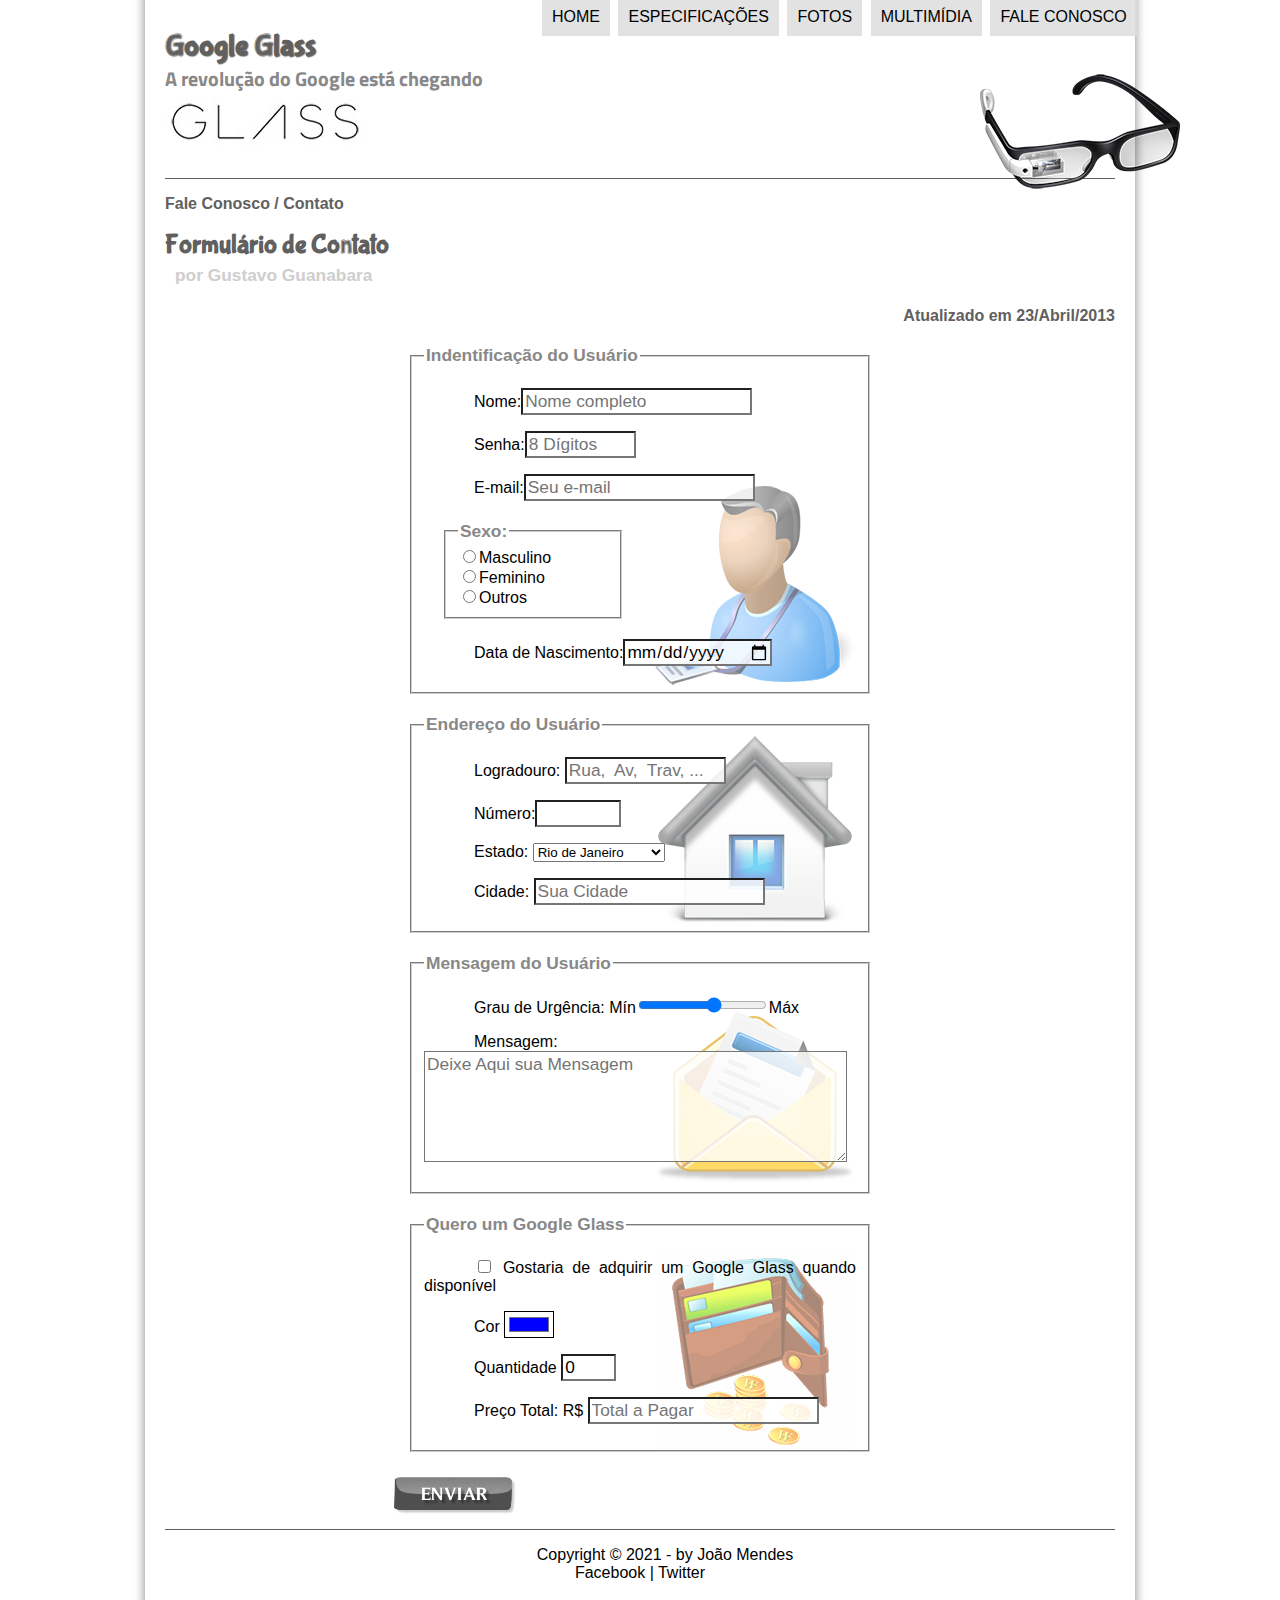
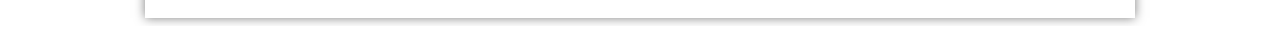
<file: fale-conosco.html>
<!DOCTYPE html>
<html lang="pt-br">
<head>
    <meta charset="UTF-8">
    <meta http-equiv="X-UA-Compatible" content="IE=edge">
    <meta name="viewport" content="width=device-width, initial-scale=1.0">
    <title>Google glass /  Contato</title>
    <link rel="stylesheet" type="text/css" href="_css/estilo.css"/>
    <link rel="stylesheet" href="_css/form.css">
    <script src="_javascript/script.js"></script>
    <script>
        function calc_total() {
          var qtd = parseInt(document.getElementById('cQtd').value);
          tot = qtd * 1500;
          document.getElementById('cTot').value = tot;
        }
    </script>
</head>

<body>
<div id="interface">
  <header id="cabecalho">
   <hgroup>
     <h1>Google Glass</h1>
     <h2>A revolução do Google está chegando</h2>
   </hgroup>   
   <img id="icone" src="_imagens/glass-oculos-preto-peq.png" alt="">
   <nav id="menu">
     <h1>Menu Principal</h1>
     <ul>
        <li onmouseover="mudaFoto('_imagens/home.png')" onmouseout="mudaFoto('_imagens/contato.png')"><a href="index.html ">Home</a></li>
        <li onmouseover="mudaFoto('_imagens/especificacoes.png')" onmouseout="mudaFoto('_imagens/contato.png')"><a href="specs-txt.html">especificações</a></li>
        <li onmouseover="mudaFoto('_imagens/fotos.png')" onmouseout="mudaFoto('_imagens/contato.png')"><a href="fotos-txt.html">Fotos</a></li>
        <li onmouseover="mudaFoto('_imagens/multimidia.png')" onmouseout="mudaFoto('_imagens/contato.png')"><a href="multimidia-txt.html">Multimídia</a></li>
        <li onmouseover="mudaFoto('_imagens/contato.png')" onmouseout="mudaFoto('_imagens/contato.png')"><a href="fale-conosco-txt.html">Fale Conosco</a></li>
     </ul>
   </nav>
  </header>

  <section id="corpo-full"> 
    <article id="noticia-principal">
      <header id="cabecalho-artigo">
        <hgroup>
          <h3>Fale Conosco / Contato</h3>
          <h1>Formulário de Contato</h1>
          <h2>por Gustavo Guanabara</h2>
          <h3 class="direita">Atualizado em 23/Abril/2013</h3>
        </hgroup>
      </header> 
    </article> 
  </section>

  <form method="post" id="fContato" action="mailto:joao.vitor13mendes@gmail.com" oninput="calc_total();"> 
   <fieldset id="usuario"><legend>Indentificação do Usuário</legend>
      <p><label for="cNome">Nome:</label><input type="text" name="tNome" id="cNome" size="20" maxlength="30" placeholder="Nome completo"/></p>
      <p><label for="cSenha"> Senha:</label><input type="password" name="tSenha" id="cSenha" size="8" maxlength="8" placeholder="8 Dígitos"/></p>
      <p><label for="cMail">E-mail:</label><input type="email" name="tMail" id="cMail" size="20" maxlength="40" placeholder="Seu e-mail"/></p></p>

      <fieldset id="sexo"><legend>Sexo:</legend>
        <input type="radio" name="tSexo" id="cMasc"/><label for="cMasc">Masculino</label><br>
        <input type="radio" name="tSexo" id="cFem"/><label for="cFem">Feminino</label><br>
        <input type="radio" name="tSexo" id="cOut"/><label for="cOut">Outros</label><br>
      </fieldset>

      <p>Data de Nascimento:<input type="date" name="tNasc" id="cNasc"/></p>

    </fieldset>

    <fieldset id="endereco"><legend>Endereço do Usuário</legend>
      <p><label>Logradouro:</label> <input type="text" name="tRua" id="cRua" size="13" maxlength="80" placeholder="Rua,  Av,  Trav, ..."></p>
      <p><label>Número:</label><input type="number" name="tNum" id="cNum" min="0" max="9999" placeholder=""></p>
      <p><label for="cEst">Estado:</label>
      <select name="tEst" id="cEst"></p>
          <option value="RJ">Rio de Janeiro</option>
          <option value="SP">São Paulo</option>
          <option value="RS">Rio Grande do Sul</option>
          <option value="MG">Minas Gerais</option>
          <option value="PR">Paraná</option>
          <option value="SC">Santa Catarina</option>
        </select>

      <p><label for="cCid">Cidade:</label>
      <input type="text" name="tCid" id="cCid" maxlength="40" size="20" placeholder="Sua Cidade" list="cidades"></p>
      <datalist id="cidades">
        <option value="Rio de Janeiro"></option>
        <option value="Nova Iguaçu"></option>
        <option value="Niterói"></option>
        <option value="Belford Roxo"></option>
      </datalist>
        
      </datalist>
    </fieldset>

    <fieldset id="mensagem"><legend>Mensagem do Usuário</legend>
      <p><label for="cUrg">Grau de Urgência:</label> Mín<input type="range" name="tUrg" id="cUrg" min="0" max="10" step="2">Máx</p>
      <p><label for="cMsg">Mensagem:</label><textarea name="tMsg" id="cMsg" cols="40" rows="5" placeholder="Deixe Aqui sua Mensagem"></textarea></p>
    </fieldset>

    <fieldset id="pedido"><legend>Quero um Google Glass</legend>
      <p><input type="checkbox" name="tPed" id="cPed"/>
      <label for="cPed">Gostaria de adquirir um Google Glass quando disponível</label></p>
      <p><label for="cCor">Cor</label>
      <input type="color" name="tCor" id="cCor" value="#0000FF"></p>
      <p><label for="cQtd">Quantidade</label>
      <input type="number" name="tQtd" id="cQtd" min="0" max="5" value="0"></p>
      <p><label for="cTot">Preço Total: R$</label>
      <input type="text" name="tTot" id="cTot" placeholder="Total a Pagar" readonly></p>
    </fieldset>

    <input type="image" name="tEnviar" src="_imagens/botao-enviar.png"/>

  </form>
 
 
 
  <footer id="rodape">
     <p> Copyright &copy; 2021 - by João Mendes <br/>
     <a href="" target="_blank" ></a>Facebook</a> | <a href="" target="_blank"></a> Twitter</a></p>
  </footer>
 
 
 
</div>
</body>
</html>
</file>
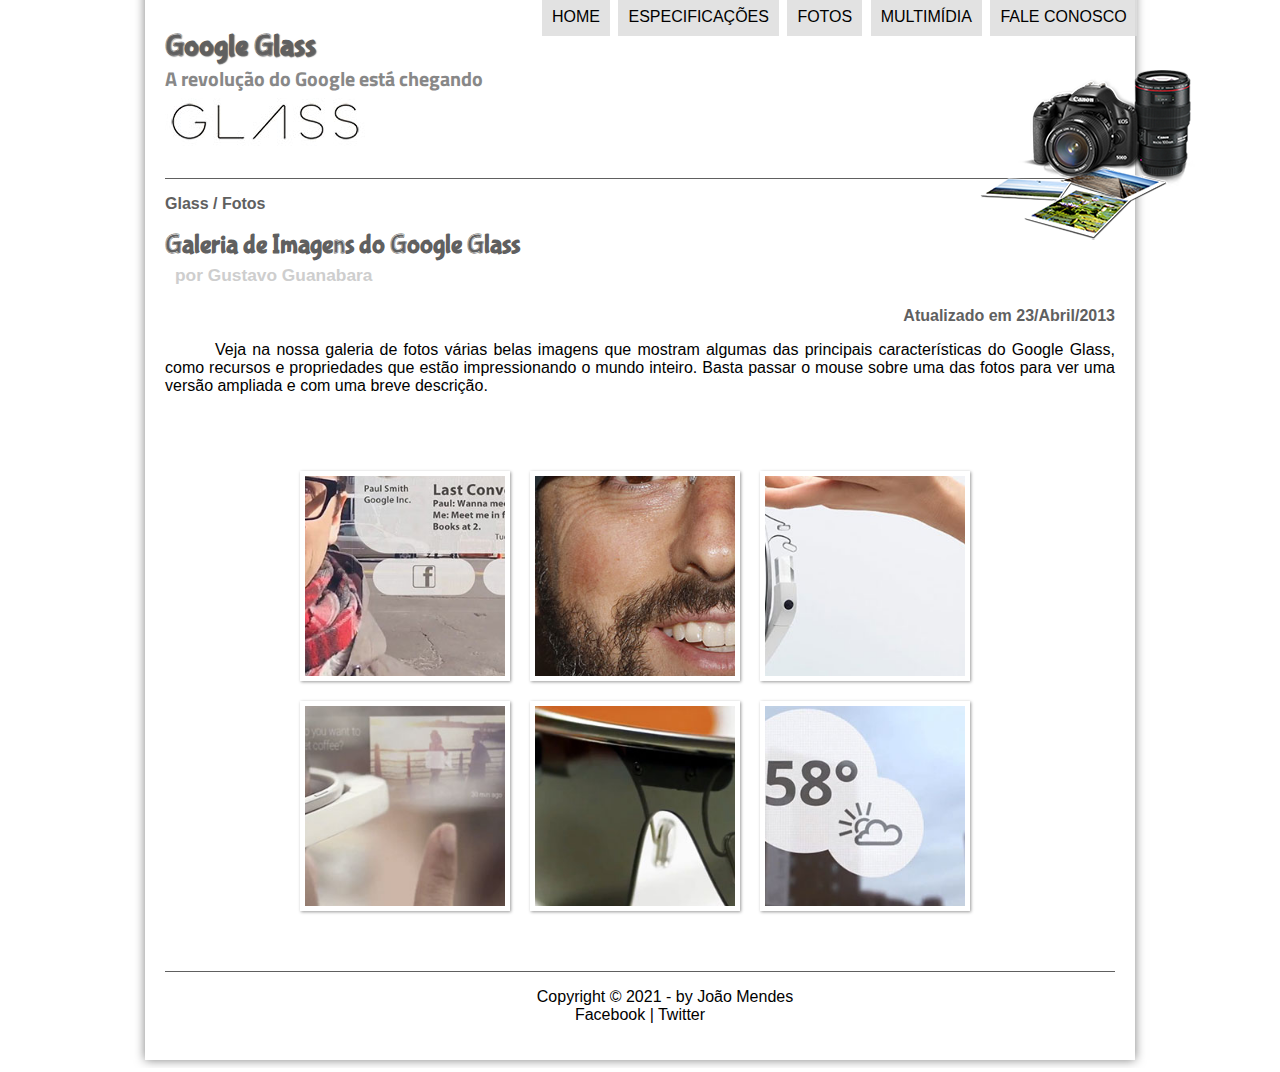
<file: fotos.html>
<!DOCTYPE html>
<html lang="pt-br">
<head>
    <meta charset="UTF-8">
    <meta http-equiv="X-UA-Compatible" content="IE=edge">
    <meta name="viewport" content="width=device-width, initial-scale=1.0">
    <title>Google glass / Fotos</title>
    <link rel="stylesheet" type="text/css" href="_css/estilo.css"/>
    <link rel="stylesheet" href="_css/fotos.css">
</head>
<script src="_javascript/script.js"></script>
<body>
<div id="interface">
  <header id="cabecalho">
   <hgroup>
     <h1>Google Glass</h1>
     <h2>A revolução do Google está chegando</h2>
   </hgroup>   
   <img id="icone" src="_imagens/fotos.png" alt="">
   <nav id="menu">
     <h1>Menu Principal</h1>
     <ul>
        <li onmouseover="mudaFoto('_imagens/home.png')" onmouseout="mudaFoto('_imagens/fotos.png')"><a href="index.html ">Home</a></li>
        <li onmouseover="mudaFoto('_imagens/especificacoes.png')" onmouseout="mudaFoto('_imagens/fotos.png')"><a href="specs-txt.html">especificações</a></li>
        <li onmouseover="mudaFoto('_imagens/fotos.png')" onmouseout="mudaFoto('_imagens/fotos.png')"><a href="fotos-txt.html">Fotos</a></li>
        <li onmouseover="mudaFoto('_imagens/multimidia.png')" onmouseout="mudaFoto('_imagens/fotos.png')"><a href="multimidia-txt.html">Multimídia</a></li>
        <li onmouseover="mudaFoto('_imagens/contato.png')" onmouseout="mudaFoto('_imagens/fotos.png')"><a href="fale-conosco-txt.html">Fale Conosco</a></li>
     </ul>
   </nav>
  </header>

  <section id="corpo-full"> 
    <article id="noticia-principal">
      <header id="cabecalho-artigo">
        <hgroup>
          <h3>Glass / Fotos</h3>
          <h1>Galeria de Imagens do Google Glass</h1>
          <h2>por Gustavo Guanabara</h2>
          <h3 class="direita">Atualizado em 23/Abril/2013</h3>
        </hgroup>

      </header> 
      
    </article>

  </section>

  <p>Veja na nossa galeria de fotos várias belas imagens que mostram algumas das principais características do Google Glass, como recursos e propriedades que estão impressionando o mundo inteiro. Basta passar o mouse sobre uma das fotos para ver uma versão ampliada e com uma breve descrição.</p>

  <ul id="album-fotos">
    <li id="foto01"><span>Agenda e lembretes</span></li>
    <li id="foto02"><span>Sergey Brin usando o Glass</span></li>
    <li id="foto03"><span>Leve e compacto</span></li>
    <li id="foto04"><span>Sensação de uma tela de 50"</span></li>
    <li id="foto05"><span>Vários tipos de lente</span></li>
    <li id="foto06"><span>Informações importantes</span></li>
  </ul>

  <footer id="rodape">
    <p> Copyright &copy; 2021 - by João Mendes <br/>
    <a href="" target="_blank" ></a>Facebook</a> | <a href="" target="_blank"></a> Twitter</a></p>
  </footer>



</div>
</body>
</html>
</file>
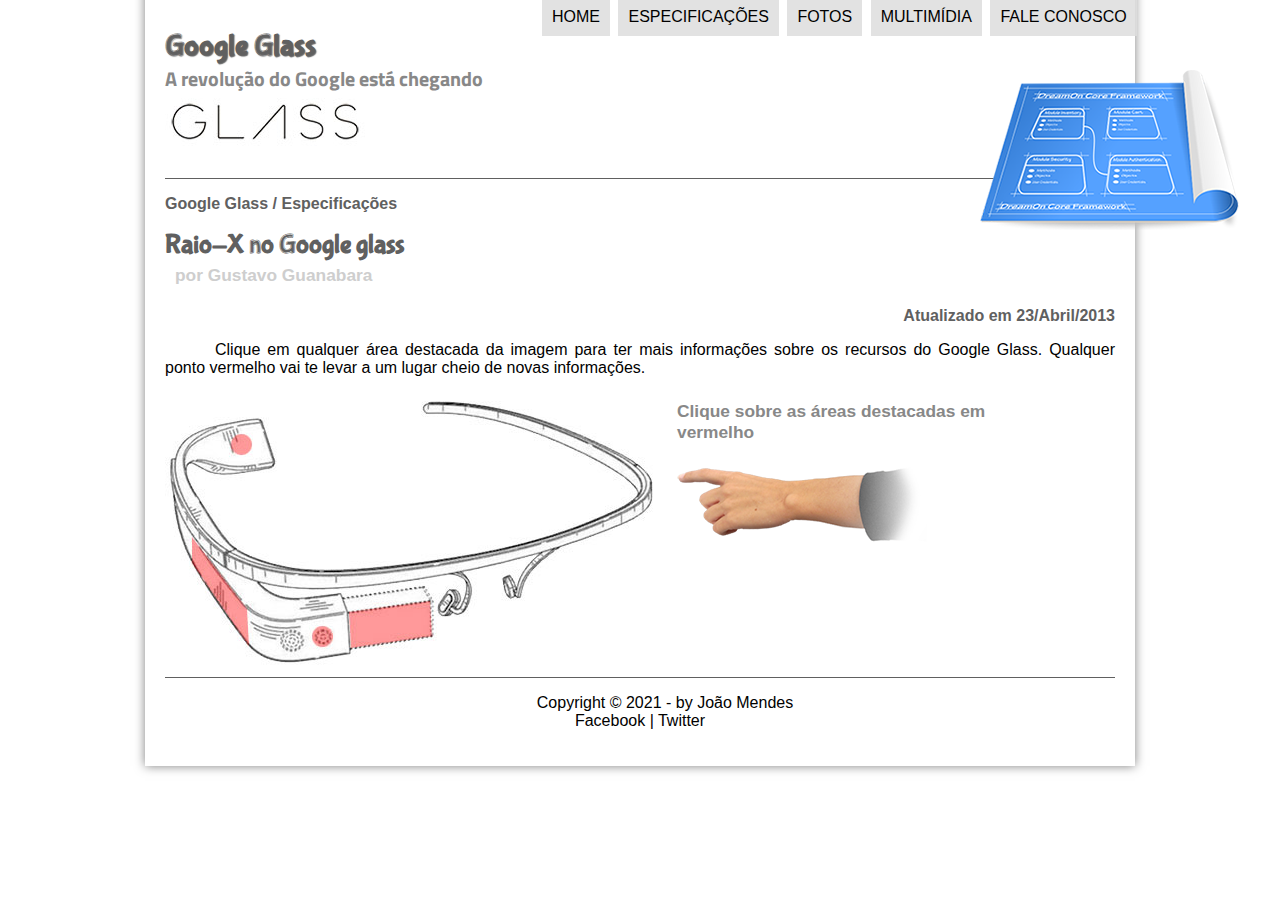
<file: specs.html>
<!DOCTYPE html>
<html lang="pt-br">
<head>
    <meta charset="UTF-8">
    <meta http-equiv="X-UA-Compatible" content="IE=edge">
    <meta name="viewport" content="width=device-width, initial-scale=1.0">
    <title>Google glass / ESPECIFICAÇÕES</title>
    <link rel="stylesheet" type="text/css" href="_css/estilo.css"/>
    <link rel="stylesheet" href="_css/specs.css">
</head>
<script src="_javascript/script.js"></script>
<body>
<div id="interface">
  <header id="cabecalho">
   <hgroup>
     <h1>Google Glass</h1>
     <h2>A revolução do Google está chegando</h2>
   </hgroup>   
   <img id="icone" src="_imagens/especificacoes.png" alt="">
   <nav id="menu">
     <h1>Menu Principal</h1>
     <ul>
        <li onmouseover="mudaFoto('_imagens/home.png')" onmouseout="mudaFoto('_imagens/especificacoes.png')"><a href="index.html ">Home</a></li>
        <li onmouseover="mudaFoto('_imagens/especificacoes.png')" onmouseout="mudaFoto('_imagens/especificacoes.png')"><a href="specs-txt.html">especificações</a></li>
        <li onmouseover="mudaFoto('_imagens/fotos.png')" onmouseout="mudaFoto('_imagens/especificacoes.png')"><a href="fotos-txt.html">Fotos</a></li>
        <li onmouseover="mudaFoto('_imagens/multimidia.png')" onmouseout="mudaFoto('_imagens/especificacoes.png')"><a href="multimidia-txt.html">Multimídia</a></li>
        <li onmouseover="mudaFoto('_imagens/contato.png')" onmouseout="mudaFoto('_imagens/especificacoes.png')"><a href="fale-conosco-txt.html">Fale Conosco</a></li>
     </ul>
   </nav>
  </header>

  <section id="corpo-full"> 
    <article id="noticia-principal">
      <header id="cabecalho-artigo">
        <hgroup>
          <h3>Google Glass / Especificações</h3>
          <h1>Raio-X no Google glass</h1>
          <h2>por Gustavo Guanabara</h2>
          <h3 class="direita">Atualizado em 23/Abril/2013</h3>
        </hgroup>
      </header> 
      <p>Clique em qualquer área destacada da imagem para ter mais informações sobre os recursos do Google Glass. Qualquer ponto vermelho vai te levar a um lugar cheio de novas informações.</p>
    </article> 
  </section>

  <section id="conteudo">
   <img src="_imagens/glass-esquema-marcado.jpg" usemap="#meumapa">

    <map name="meumapa">     
      <area shape="rect" coords="179,202,270,260" href="google-glass.html#tela" target="janela"/>
      <area shape="circle" coords="158,243,12" href="google-glass.html#camera" target="janela"/>
      <area shape="circle" coords="73,52,12" href="google-glass.html#gadgets" target="janela"/>
      <area shape="poly" coords="28,143,83,216,84,249,27,169" href="google-glass.html#sensores" target="janela"/>
      </map>

    <iframe src="_textos/google-glass-txt.html" name="janela" id="frame-spec"></iframe>

  </section>
  
 


  <footer id="rodape">
    <p> Copyright &copy; 2021 - by João Mendes <br/>
    <a href="" target="_blank" ></a>Facebook</a> | <a href="" target="_blank"></a> Twitter</a></p>
  </footer>



</div>
</body>
</html>
</file>
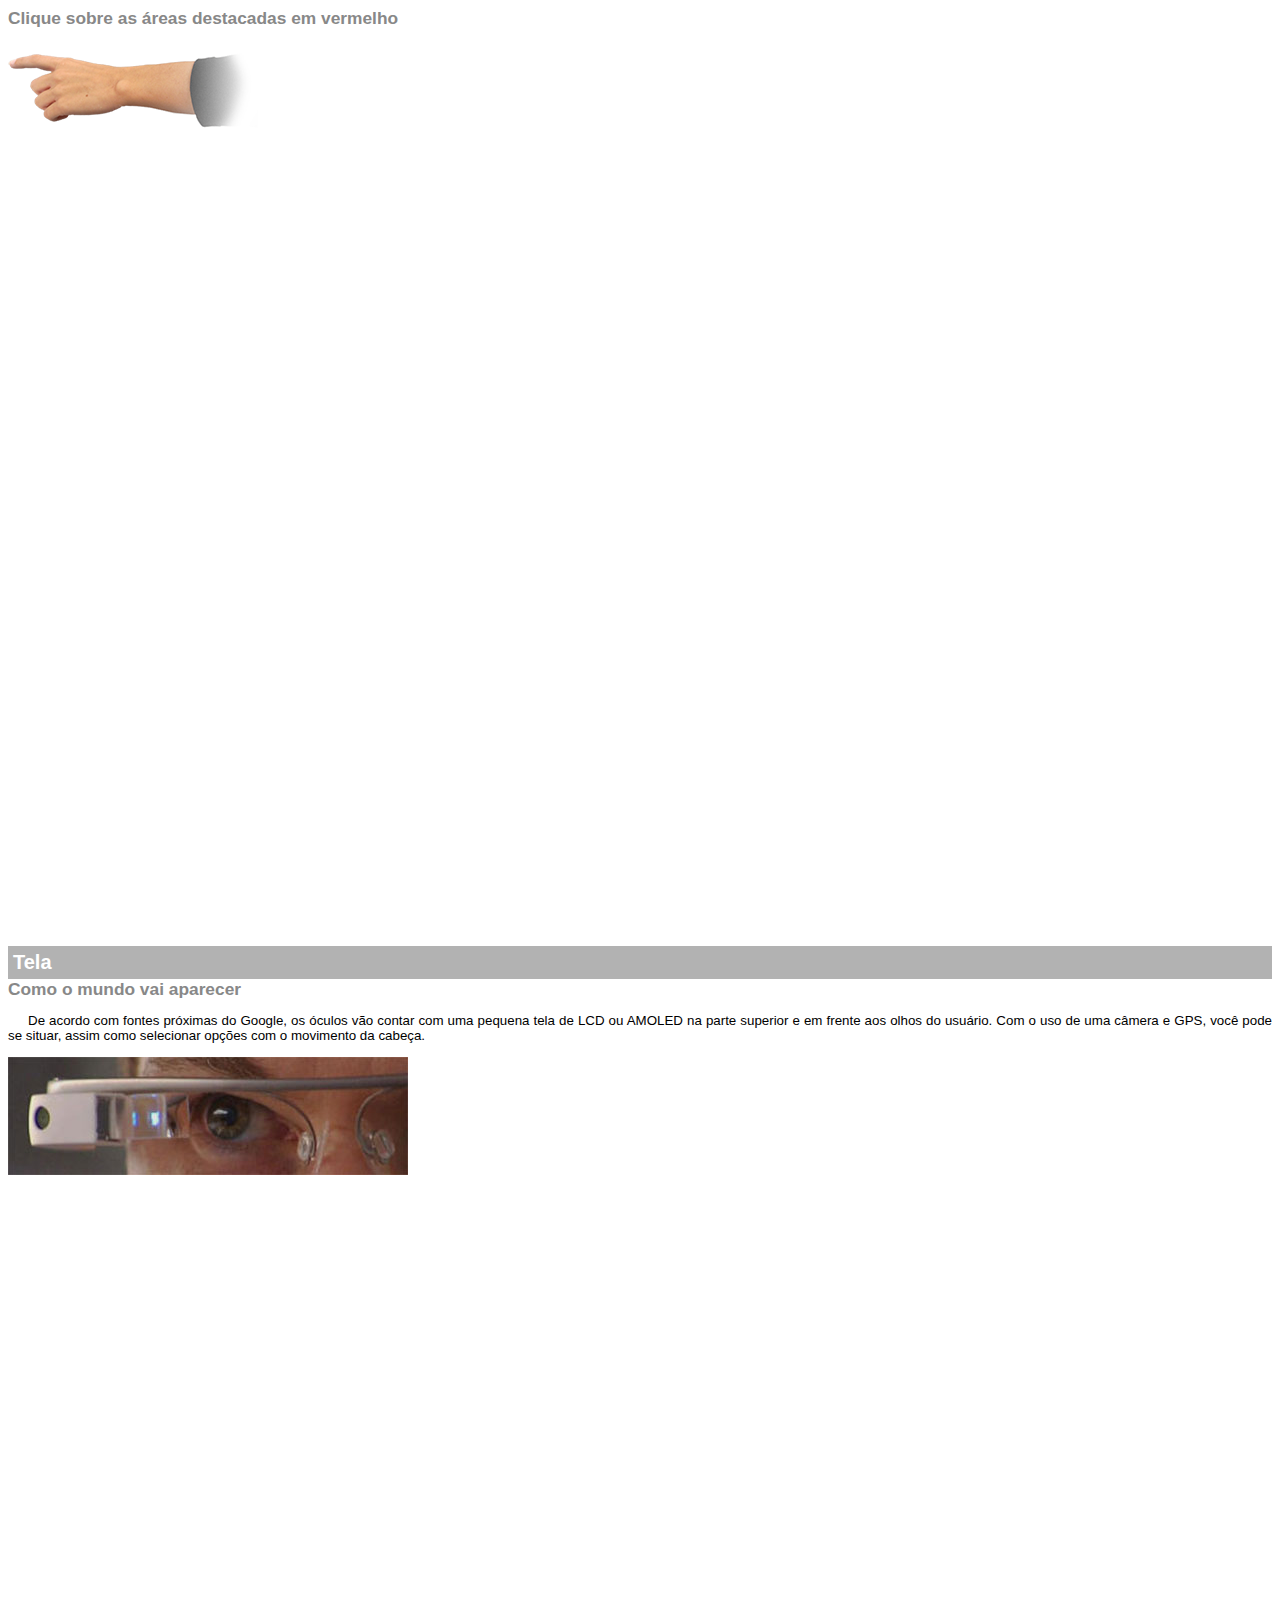
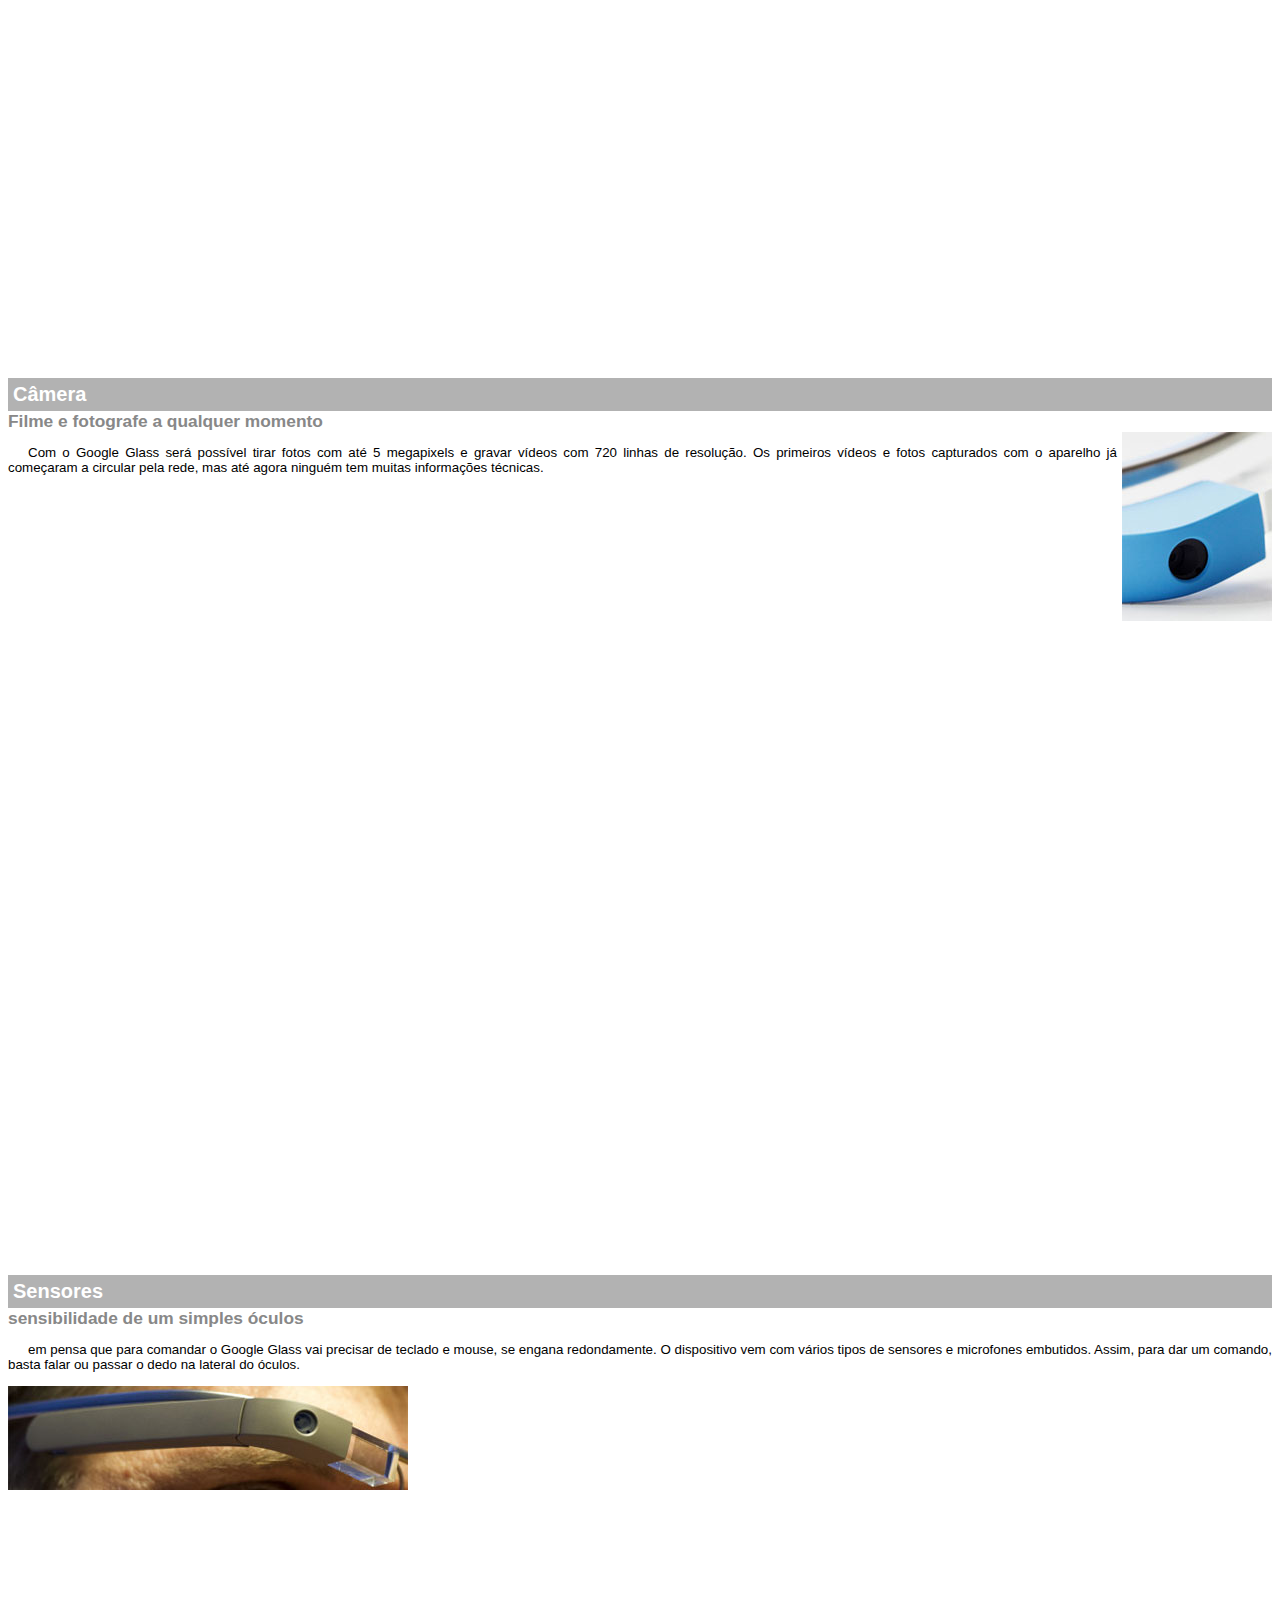
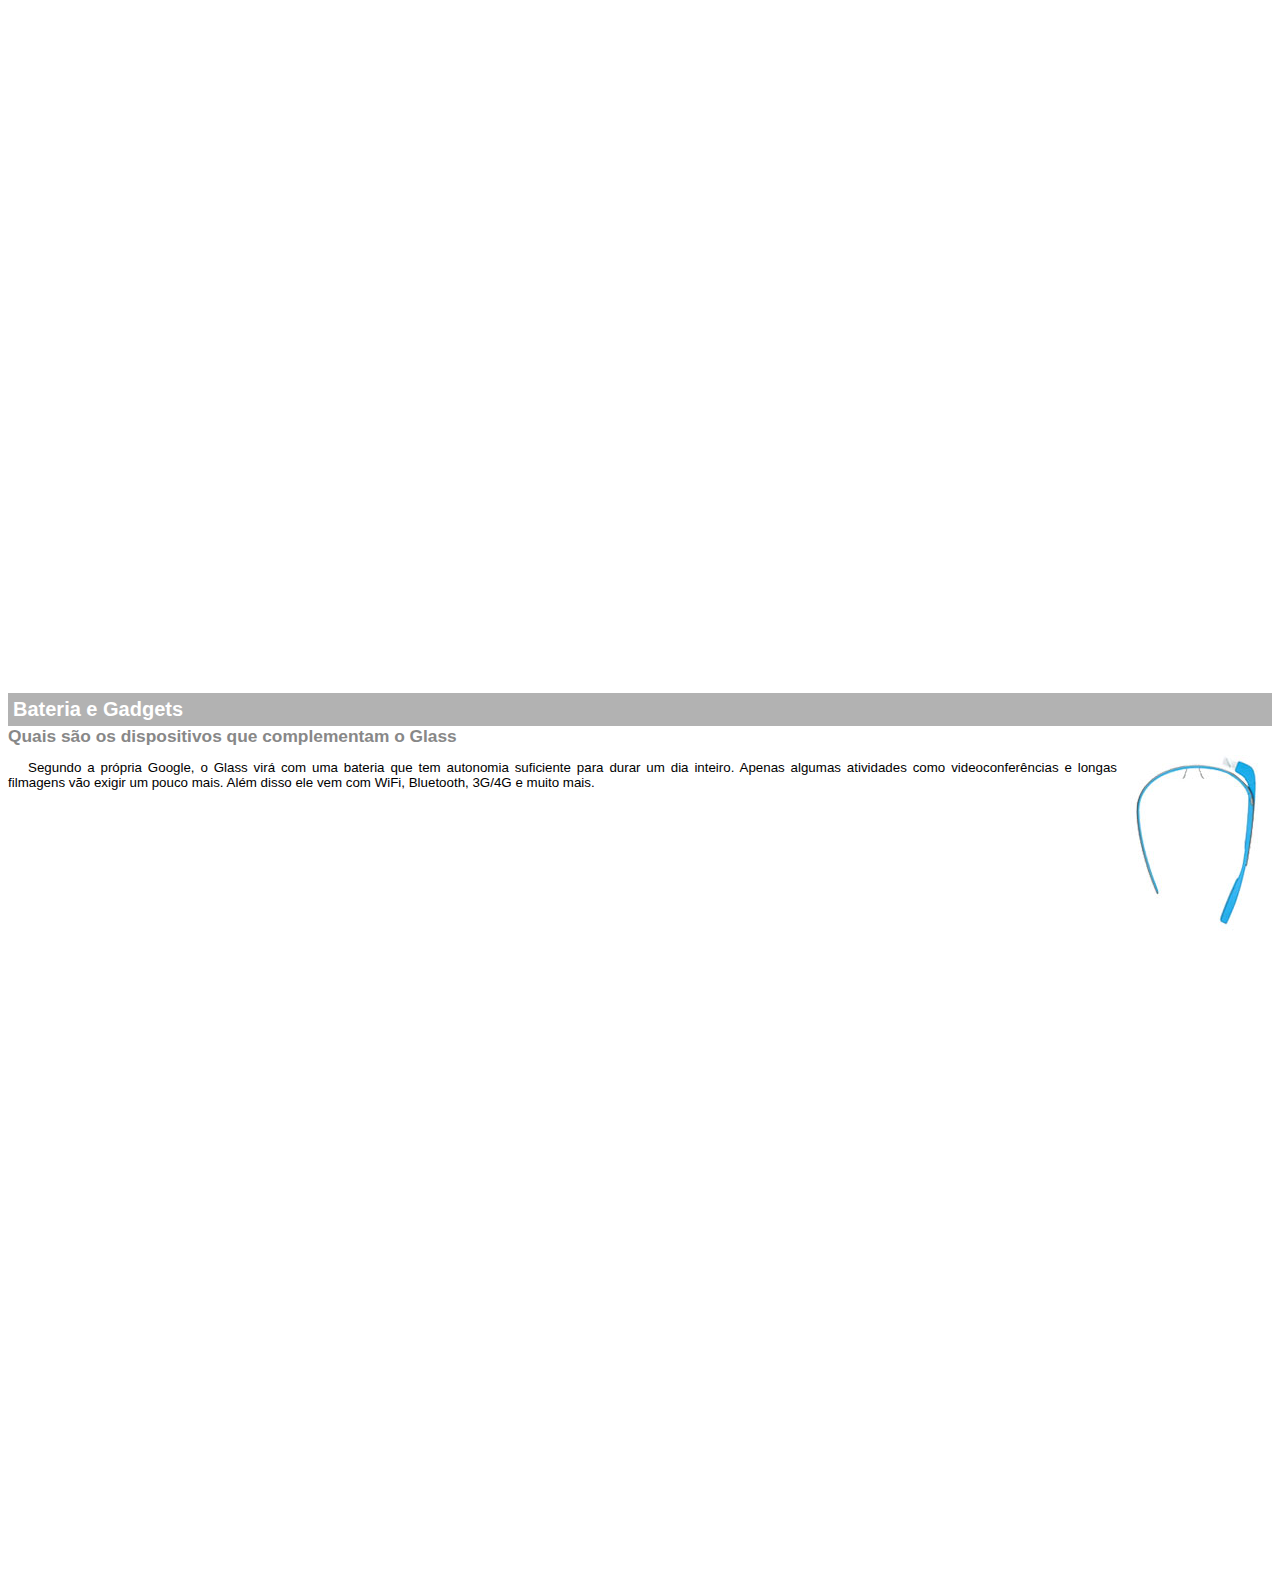
<file: _textos/google-glass-txt.html>
<!DOCTYPE html>
<html lang="en">
<head>
    <meta charset="UTF-8">
    <meta http-equiv="X-UA-Compatible" content="IE=edge">
    <meta name="viewport" content="width=device-width, initial-scale=1.0">
    <title>Informações sobre Google Glass</title>
    <style>
      body {
        font-family: Arial;
        font-size: 10pt;
      }
      p{
        text-align: justify;
        text-indent: 20px;
      }
      article h1 {
        font-size: 15pt;
        color: #ffffff;
        background-color: rgba(0,0,0, .3);
        padding: 5px;
        margin: 0px;
      }
      article h2 {
        font-size: 13pt;
        color: #888888;
        margin: 0px; 
      }
      article {
        margin-bottom: 800px;
      }
      img.img-dir {
        display: block;
        float: right;
        margin-left: 5px;
      }
    </style>
</head>
<body>
<article id="topo"> 
  <header>
    <h2>Clique sobre as áreas destacadas em vermelho</h2>
  </header>
  <img src="img/mao.png" alt="Mão apontando para esquerda">
</article> 

<article id="tela">
  <header>
    <h1>Tela</h1>
    <h2>Como o mundo vai aparecer</h2>
  </header>
  <p>De acordo com fontes próximas do Google, os óculos vão contar com uma pequena tela de LCD ou AMOLED na parte superior e em frente aos olhos do usuário. Com o uso de uma câmera e GPS, você pode se situar, assim como selecionar opções com o movimento da cabeça.</p>
  <img src="img/det-tela.jpg" alt="tela do Google glass">
</article>  

<article id="camera">
  <header>
    <h1>Câmera</h1>
    <h2>Filme e fotografe a qualquer momento</h2>
  </header>
  <img src="img/det-camera.jpg" class="img-dir" alt="Câmera do Google glass">
  <p>Com o Google Glass será possível tirar fotos com até 5 megapixels e gravar vídeos com 720 linhas de resolução. Os primeiros vídeos e fotos capturados com o aparelho já começaram a circular pela rede, mas até agora ninguém tem muitas informações técnicas.</p>
  
</article>

<article id="sensores">
  <header>
    <h1>Sensores</h1>
    <h2>sensibilidade de um simples óculos</h2>
  </header>
  <p>em pensa que para comandar o Google Glass vai precisar de teclado e mouse, se engana redondamente. O dispositivo vem com vários tipos de sensores e microfones embutidos. Assim, para dar um comando, basta falar ou passar o dedo na lateral do óculos.</p>
  <img src="img/det-touch.jpg" alt="Sensores do Google glass">
 
</article>

<article id="gadgets">
  <header>
    <h1>Bateria e Gadgets</h1>
    <h2>Quais são os dispositivos que complementam o Glass</h2>
  </header>
  <img src="img/det-bateria.jpg" class="img-dir" alt="Bateria e gadgets do Google glass">
  <p>Segundo a própria Google, o Glass virá com uma bateria que tem autonomia suficiente para durar um dia inteiro. Apenas algumas atividades como videoconferências e longas filmagens vão exigir um pouco mais. Além disso ele vem com WiFi, Bluetooth, 3G/4G e muito mais.</p>
  
</article>
</body>
</html>
</file>
<file: _css/estilo.css>
@charset "UTF8";
@import url('https://fonts.googleapis.com/css2?family=Montserrat&family=Poppins:wght@700&family=Roboto:wght@300;400;500;700&family=Titillium+Web&display=swap');
@font-face {
    font-family: 'fonteLogo';
    src: url(../_fonts/bubblegum-sans-regular.otf);
}

body {
    font-family: Arial, sans-serif;
}

div#interface{
    width: 950px;
    margin: -20px auto 0px auto;
    box-shadow: 0px 0px 10px  rgba(0,0,0,.5);
    padding: 20px;


}

p {
    text-align: justify;
    text-indent: 50px;
}

a {
    color: #606060;
    text-decoration: none;
}

a:hover {
    text-decoration: underline;
}

header#cabecalho img#icone {
    position: absolute;
    left: 980px;
    top: 70px;
}

header#cabecalho {
    border-bottom: 1px #606060 solid;
    height: 150px;
    background: url("../_imagens/glass-logo-peq.jpg") no-repeat 0px 70px;
    
}

header#cabecalho h1 {
    font-family:  'FonteLogo', sans-serif;
    font-size: 30px;
    color: #606060;
    text-shadow: 1px 1px 1px rgba(0,0,0,.6);
    padding: 0px;
    margin-bottom: 0px;
}

header#cabecalho h2 {
    font-family: 'Titillium Web', sans-serif;
    color: #888888;
    font-size: 15pt;
    padding: 0px;
    margin-top: 0px;
}

/* Formataçao de imagens com legendas */

figure.foto-legenda {
    position: relative;
    border: 8px solid white;
    box-shadow: 1px 1px 4px black;
}

figure.foto-legenda img{
    width: 100%;
    height: 100%;
}

figure.foto-legenda figcaption {
    opacity: 0;
    position: absolute;
    top: 0px;
    background-color: rgba(0,0,0,.4);
    color: #fff;
    width: 100%;
    height: 100%;
    padding: 10px;
    box-sizing: border-box;
    transition-duration: 1s;
}

figure.foto-legenda:hover figcaption {
    opacity: 1;
}

/* Formataçao do menu */

nav#menu ul {
    display: block;
    text-transform: uppercase;
    position: absolute;
    top: -20px;
    left: 500px;
}

nav#menu ul {
    list-style: none;
    text-transform: uppercase;

}

nav#menu li {
    display: inline-block;
    background-color: #dddd;
    padding: 10px;
    margin: 2px;
    transition-duration: 1s;
}

nav#menu li:hover {
    background-color: #606060;

}

nav#menu h1{
    display: none;
}

nav#menu a {
    color: #000;
    text-decoration: none;
}


nav#menu a:hover {
    color: #ffff;
    text-decoration: underline;
}

section#corpo {
    display: block;
    width: 500px;
    float: left;
    border-right: 1px solid #606060;
    padding-right: 15px;
}

article#noticia-principal h2{
    font-size: 13pt;
    color: #606060;
    background-color: #dddddd;
    padding: 5px 0px 5px 10px;
    margin: 10px 0px 10px 0px;
}

header#cabecalho-artigo h1{
    font-family: 'FonteLogo', sans-serif;
    font-size: 20pt;
    color: #606060;
    margin-bottom: 0px;
    margin-top: 0px;
}
header#cabecalho-artigo h2 {
    font-size: 13pt;
    color: #cecece;
    background-color: #ffffff;
    margin: 0px;
}
header#cabecalho-artigo h3 {
    font-size: 12pt;
    color: #606060;
}

.direita {
    text-align: right;
}


table#tabelaspec {
    border: 1px solid #606060;
    border-spacing: 0px;
    margin-left: auto;
    margin-right: auto;
}

table#tabelaspec td {
    border: 1px solid #606060;
    padding: 10px;
    vertical-align: middle;
}

table#tabelaspec td.ce {
    color: #fff;
    background-color: #606060;
    vertical-align: top;
    font-weight: bold;
}

table#tabelaspec td.cd{
    background-color: #cecece;
}

table#tabelaspec caption{
    color: #888888;
    font-size: 13pt;
    font-weight: bolder;
}

table#tabelaspec caption span {
    display: block;
    float: right;
    color: black;
    font-size: 8pt;
    margin-top: 10px;
}


aside#lateral {
    display: block;
    width: 361px;
    float: right;
    background-color: #dddddd;
    padding: 35px;
    margin-top: 10px;
    box-shadow: 2px 2px 2px rgba(0,0,0,.5);
}

aside#lateral h1 {
    font-family: 'FonteLogo', sans-serif; 
    font-size: 20pt;
    color: #606060;
    margin-top: -15px;
}
aside#lateral h2 {
    background-color: #606060;
    font-size: 13pt;
    color: #ffffff;
    padding: 5px;
}

footer#rodape {
    clear: both;
    border-top: 1px solid #606060;  
}

footer#rodape p {
    text-align: center;
}
</file>
<file: _css/form.css>
@charset "UTF_8";
form {
    width: 500px;
    margin: auto;
}

input, textarea {
    font-family: sans-serif;
    font-weight: normal;
    font-size: 13pt;
    background-color: rgba(255, 255, 255, .8);
}

input:hover, textarea:hover {
    background-color: #dddddd;
}

legend {
    color: #888888;
    font-weight: bold;
    font-size: 13pt;
    font-family: sans-serif;
}

fieldset {
    border-color: #cecece;
    margin: 20px;
}

fieldset#sexo {
    width: 150px;
}

fieldset#usuario {
    background: url(../_imagens/icone-contato.png)no-repeat 95% 95%;
}
fieldset#endereco {
    background: url(../_imagens/icone-endereco.png)no-repeat 95% 95%;
}
fieldset#mensagem {
    background: url(../_imagens/icone-mensagem.png)no-repeat 95% 95%;
}
fieldset#pedido {
    background: url(../_imagens/icone-pagamento.png)no-repeat 95% 95%;
}
</file>
<file: _css/fotos.css>
@charset "UTF-8";

ul#album-fotos {
    width: 700px;
    margin: 0 auto;
    padding: 50px;
    overflow: hidden;
    list-style: none;
}

ul#album-fotos span {
    opacity: 0;
    color: #ffff;
    text-shadow: 1px 1px 1px #000000;
    background-color: rgba(0, 0, 0, .3);
    font-size: 9pt;
    line-height: 370px;
    padding: 5px;
}

ul#album-fotos li:hover {
    transform: scale(1.5);

}


ul#album-fotos li:hover span {
    opacity: 1;
}



ul#album-fotos li {
    float: left;
    width: 200px;
    height: 200px;
    margin: 10px;
    border: 5px solid #ffff;
    box-shadow: 1px 1px 3px rgba(0, 0, 0, .4);
    transition: all 0.4s ease-in;
}


ul#album-fotos li#foto01 {
    background: url(../_imagens/galeria-01.jpg) no-repeat;
    background-position: 50% 50%;
    background-size: 400px 400px;
    background-color: #ffffff;
}
ul#album-fotos li#foto01:hover{
    background-position: 0px 0px;
    background-size: 200px 200px;
}

ul#album-fotos li#foto02 {
    background: url(../_imagens/galeria-02.jpg) no-repeat;
    background-position: 50% 50%;
    background-size: 400px 400px;
    background-color: #ffffff;
}
ul#album-fotos li#foto02:hover {
    background-position: 0px 0px;
    background-size: 200px 200px;
}

ul#album-fotos li#foto03{
    background: url(../_imagens/galeria-03.jpg) no-repeat;
    background-position: 50% 50%;
    background-size: 400px 400px;
    background-color: #ffffff;
}
ul#album-fotos li#foto03:hover {
    background-position: 0px 0px;
    background-size: 200px 200px;
}

ul#album-fotos li#foto04 {
    background: url(../_imagens/galeria-04.jpg) no-repeat;
    background-position: 50% 50%;
    background-size: 400px 400px;
    background-color: #ffffff;
}
ul#album-fotos li#foto04:hover {
    background-position: 0px 0px;
    background-size: 200px 200px;
}

ul#album-fotos li#foto05 {
    background: url(../_imagens/galeria-05.jpg) no-repeat;
    background-position: 50% 50%;
    background-size: 400px 400px;
    background-color: #ffffff;
}
ul#album-fotos li#foto05:hover {
    background-position: 0px 0px;
    background-size: 200px 200px;
}

ul#album-fotos li#foto06 {
    background: url(../_imagens/galeria-06.jpg) no-repeat;
    background-position: 50% 50%;
    background-size: 400px 400px;
    background-color: #ffffff;
}

ul#album-fotos li#foto06:hover {
    background-position: 0px 0px;
    background-size: 200px 200px;
}
</file>
<file: _css/specs.css>
@charset "UTF-8";

section#conteudo {
    width: 1000px;
    margin: auto;
}

iframe#frame-spec {
    width: 380px;
    height: 280px;
    border: none;
    overflow: hidden;
}

iframe#frame-spec::-webkit-scrollbar {
    display: none;
}
</file>
